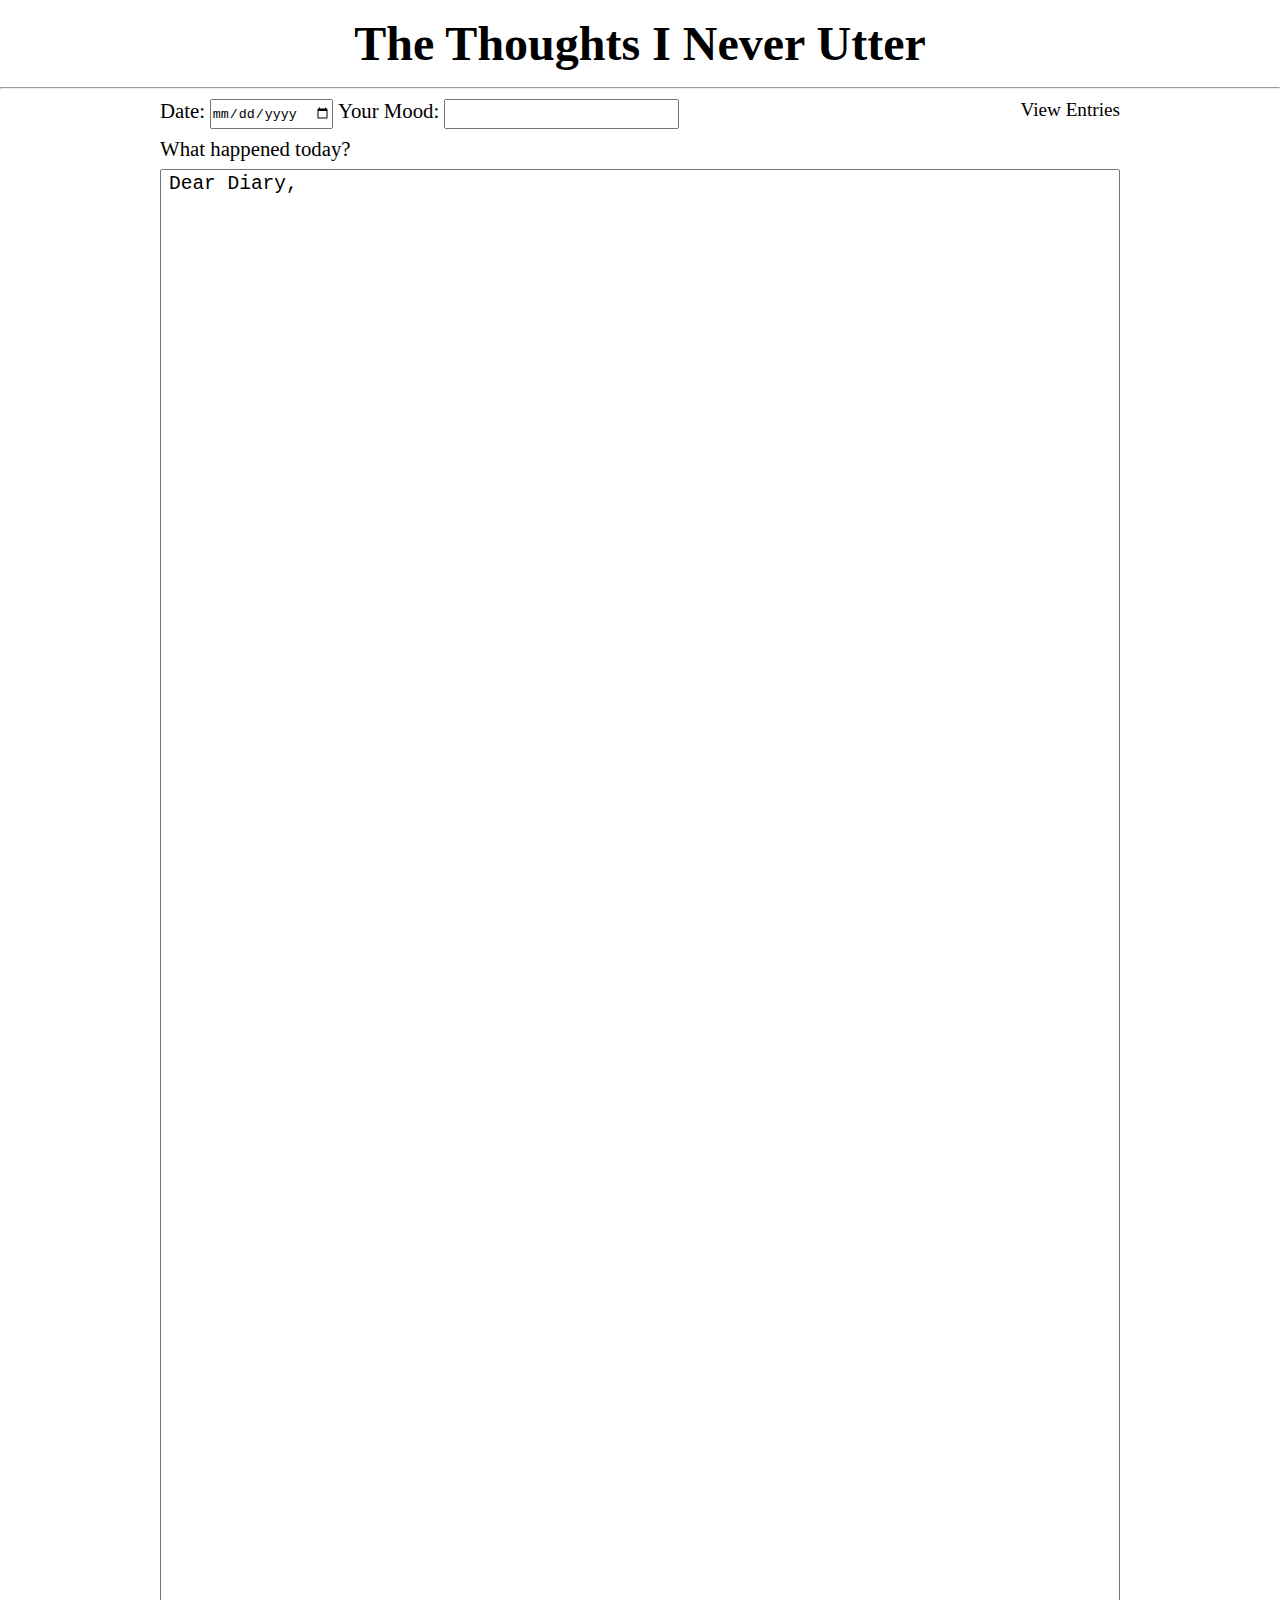
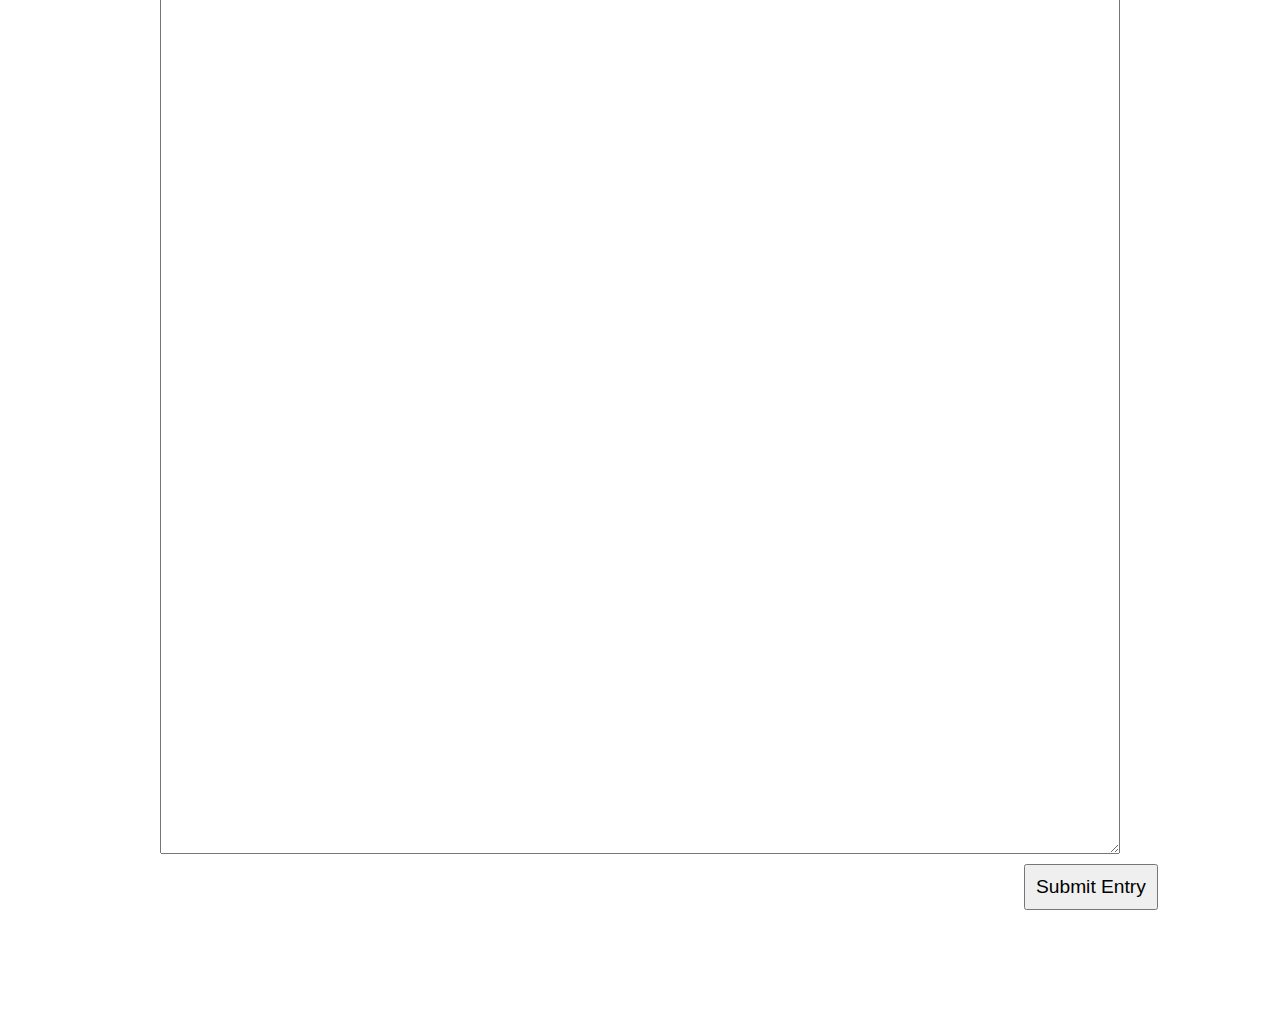
<file: html/index.html>
<!DOCTYPE html>
<html lang="en">
<head>
    <meta charset="UTF-8">
    <meta name="viewport" content="width=device-width, initial-scale=1.0">
    <title>Diary</title>
    <link rel="stylesheet" href="../style.css">
</head>
<body>
    <header>
        <h1>The Thoughts I Never Utter</h1>
    </header>
    <hr>
    <section>
        <form id="input" class="form-input">
            <div class="flex-first">
                <label for="date" class="date-label">Date: </label>
                <input type="date" id="date" class="date">
                <label for="inputFeeling" class="feeling-label">Your Mood: </label>
                <input type="text" id="inputFeeling" class="input-feeling">
                <div class="entry-link">
                    <a href="entries.html" class="entries-link" target="_blank">View Entries</a>
                </div>
            </div>
            <label for="diaryInput" class="diary-label">What happened today? </label>
            <textarea rows="100" cols="50" id="diaryInput" class="diary-content">Dear Diary, </textarea>
        </form>
        
    </section>
    <div class="btn-container">
        <button id="submit-btn" class="submit-btn">Submit Entry</button>
    </div> 

    <script type="module" src="../scripts/index.js"></script>
</body>
</html>
</file>
<file: style.css>
* {
    margin: 0;
    padding: 0;
    box-sizing: border-box;
}

header {
    display: flex;
    align-items: center;
    justify-content: center;
    flex: 1;
}

section {
    display: flex;
    align-items: center;
    justify-content: center;
    flex: 1;
    margin-top: 10px;
}

h1 {
    font-size: 3em;
    margin-top: 1rem;
    margin-bottom: 1rem;
}

.flex-first {
    display: flex;
    flex-direction: row;
    flex: 1;
    gap: 0.3rem;
}

.entry-link {
    display: flex;
    flex: 1;
    justify-content: end;
}

.entries-link{
    font-size: 1.2em;
    text-decoration: none;
    color: black ;
}

.entries-link:visited {
    color: black !important;
}



.form-input {
    display: flex;
    gap: 0.5rem;
    flex-direction: column;
}

.input-feeling {
    font-size: 1.1em;
    padding-left: 5px;
}

input {
    display: flex;
}

.form-input label {
    font-size: 1.3em;
}

.diary-content {
    font-size: 1.5em;
    padding-top: .2rem;
    padding-bottom: 5rem;
    padding-left: .5rem;
    width: 75vw;
}

input {
    height: 30px;
}

.submit-btn {
    font-size: 1.2em;
    padding: 10px;
    margin-left: 80vw;
    margin-top: 10px;
}
</file>
